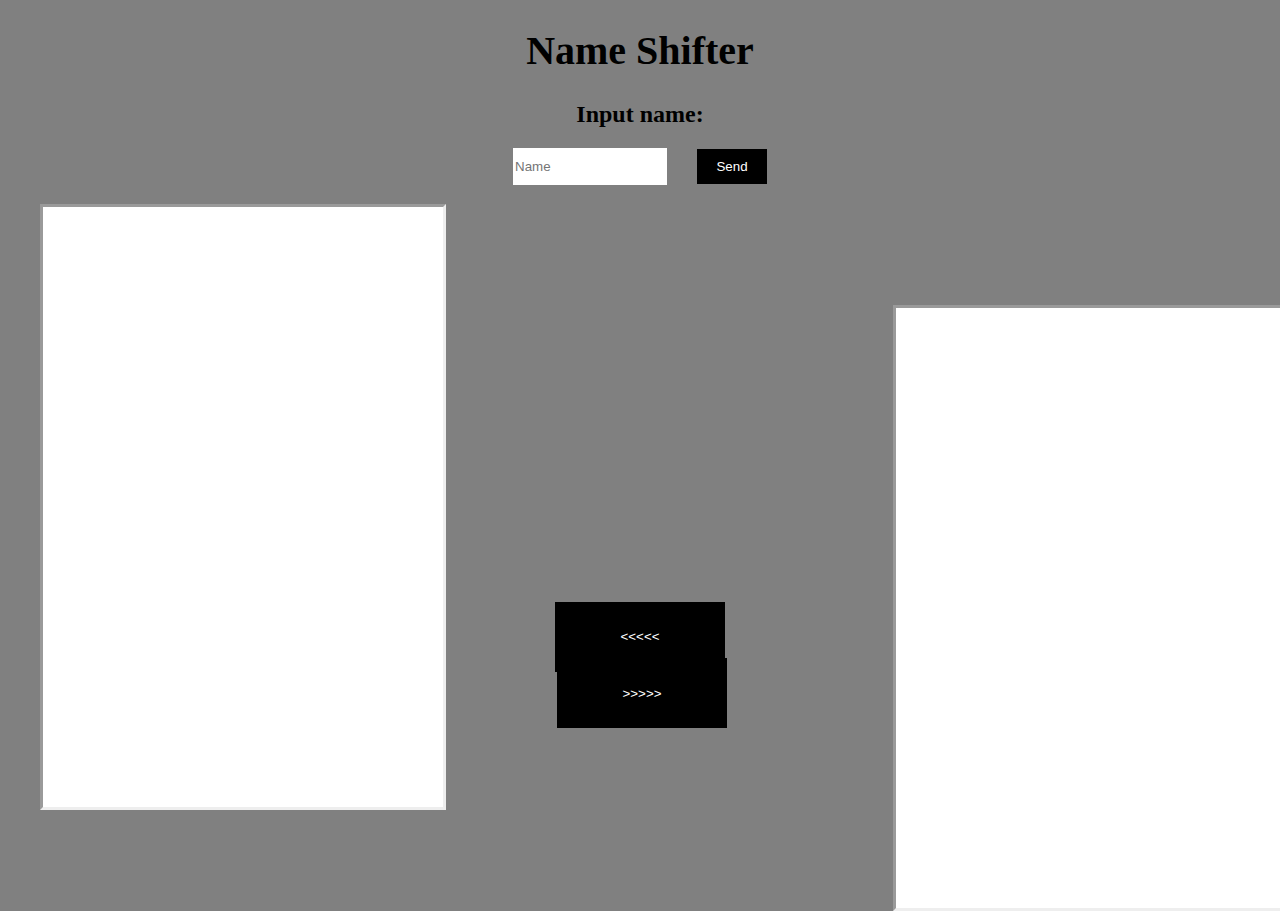
<file: opdracht3/index.html>
<!DOCTYPE html>
<html lang="en" dir="ltr">

<head>
  <meta charset="utf-8">
  <link rel="stylesheet" href="css/master.css">
  <title>Name Shifter</title>
  <!--test script om te bughunten
  <script>
    var array = [];
    var array1 = [];

    function name_() { //hier is er iets mis en dat test ik zodat als het werkend is het in main.js kan komen als werkend
      var name = document.querySelector('#name').value;
      alert("Hallo X" + name);
      var len = array.push("1: " + name);
      alert("lengte " + len);
      //result.innerHTML = "<h1>"+array[0]+"</h1>"; in dit gedeelte van de code pusht die een naam niet naar de linker en/of rechterveld
      result.innerHTML = "<h1> test </h1>"; //bij deze lijn teste ik of het erin kwam maar test kwam in het veld en ging er weer gelijk uit.

    }
  </script> -->
</head>

<body>


  <div class="center">
    <h1>Name Shifter</h1>
      <!--input is voor naam invoer en button voor senden van naam naar field-->
      <h2>Input name:<h2>
          <input class="text" type="text" name="name" placeholder="Name" id="name">&emsp;
          <button class="submit" id="name" onclick="name1()" name="name">Send</button>
  </div>
<!-- lijn 34 en 35 zijn de velden waarin de namen komen -->
  <div class="field1" id="field1"></div>
  <div class="field2" id="field2"></div>

  <div class="center">
    <div class="switch">
      <button class="switch" name="switch1" id="switch1" onclick="switch1()">
        >>>>> </button> <br>
    </div>
    <div class="switch2">
      <button class="switch" name="switch2" id="switch2" onclick="switch2()"> <<<<<  </button>
    </div>
  </div>
  <!--script die zou moeten werken test ik in deeltjes bij de eerste script boven index -->
  <script src="js/main.js"></script>
</body>

</html>
</file>
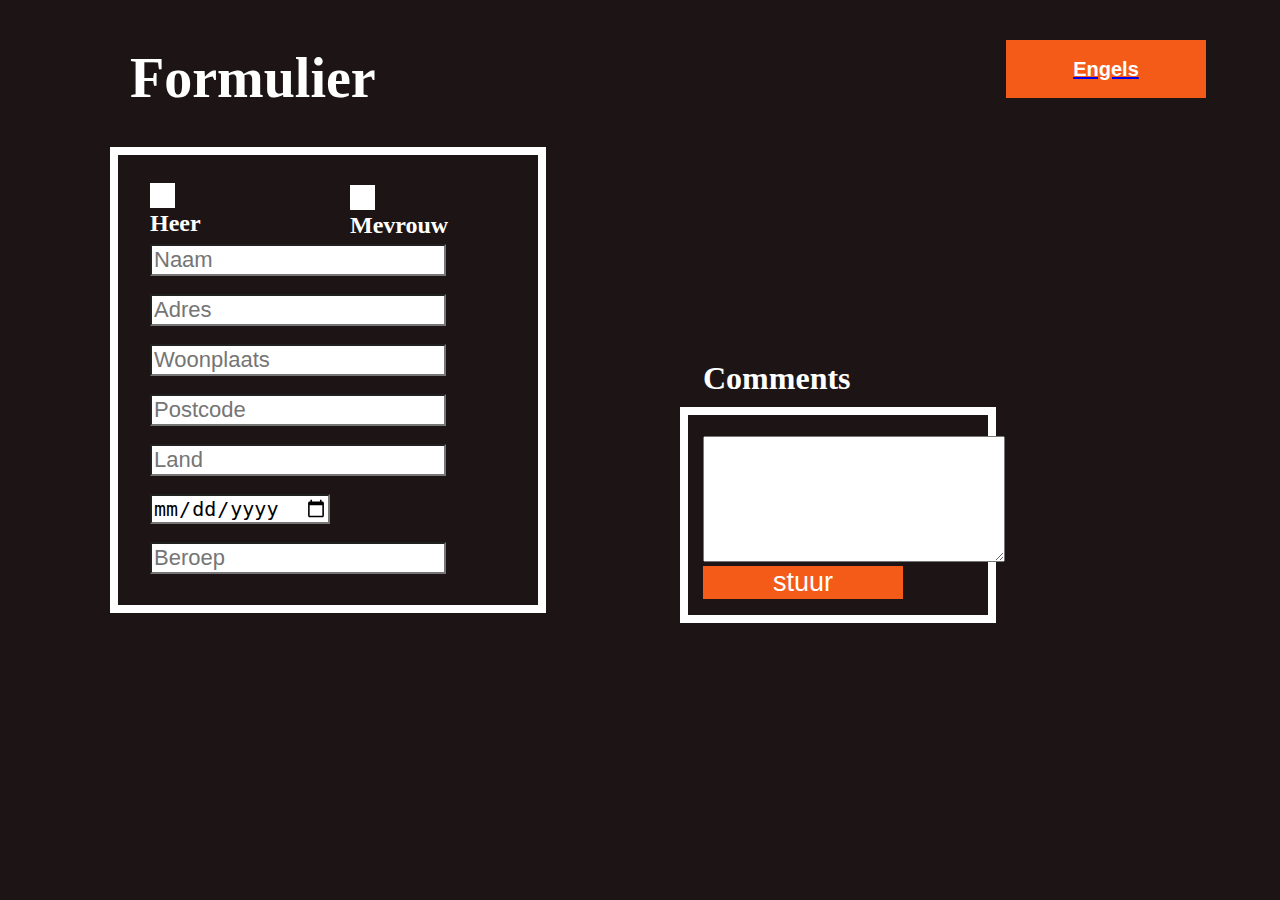
<file: opdracht 4/inleveropdracht4.html>
<!DOCTYPE html>
<html lang="en" dir="ltr">
  <head>
    <meta charset="utf-8">
    <title>opdracht_4</title>
    <link rel="stylesheet" href="inleveropdracht4.css">
    <script src="https://ajax.googleapis.com/ajax/libs/jquery/3.3.1/jquery.min.js"></script>
    <script src="jp4.js"></script>
  </head>
  <body>

  <div class="taal">
    <button id="twee"><a href="inleveropdracht4_eng.html"><h2>Engels</h2></a></button>
  </div>

<div class="rechts">
  <div class="top">
    <h1 class="een">Formulier</h1>
  </div>

  <div class="rand">
  </div>

  <div class="invoer">
    <div class="select">
      <div class="select" id="vak1" onclick="select()"><h2>&emsp;Heer<h2></div>
      <div class="select1" id="vak2" onclick="select()"><h2>&emsp;Mevrouw</h2></div>
    </div><br><br>

    <form>
      <input type="text" name="0" id="0"placeholder="Naam"onchange=""><br><br>
      <input type="text" name="1" id="1"placeholder="Adres" onchange=""><br><br>
      <input type="text" name="2" id="2" placeholder="Woonplaats" onchange=""><br><br>
      <input type="text" name="3" id="3" placeholder="Postcode" onchange=""><br><br>
      <input type="text" name="4" id="4" placeholder="Land" onchange=""><br><br>
      <input type="date" name="5" id="5" placeholder="Geboortedatum" onchange="leeftijd()"><br><br>
      <input type="text" name="6" id="6" placeholder="Beroep" onchange=""><br><br>
    </form>
  </div>

  <div class="rand2">
  </div>
  <div class="comments">
    <h1>Comments</h1><br>
    <textarea rows="8" cols="35" id="comments" class="text"></textarea><br>
    <button class="twee" onclick="check()" id="een">stuur</button>
  </div>
</div>
<div class="leeftijd" id="leeftijd" ></div>
  </body>
</html>
</file>
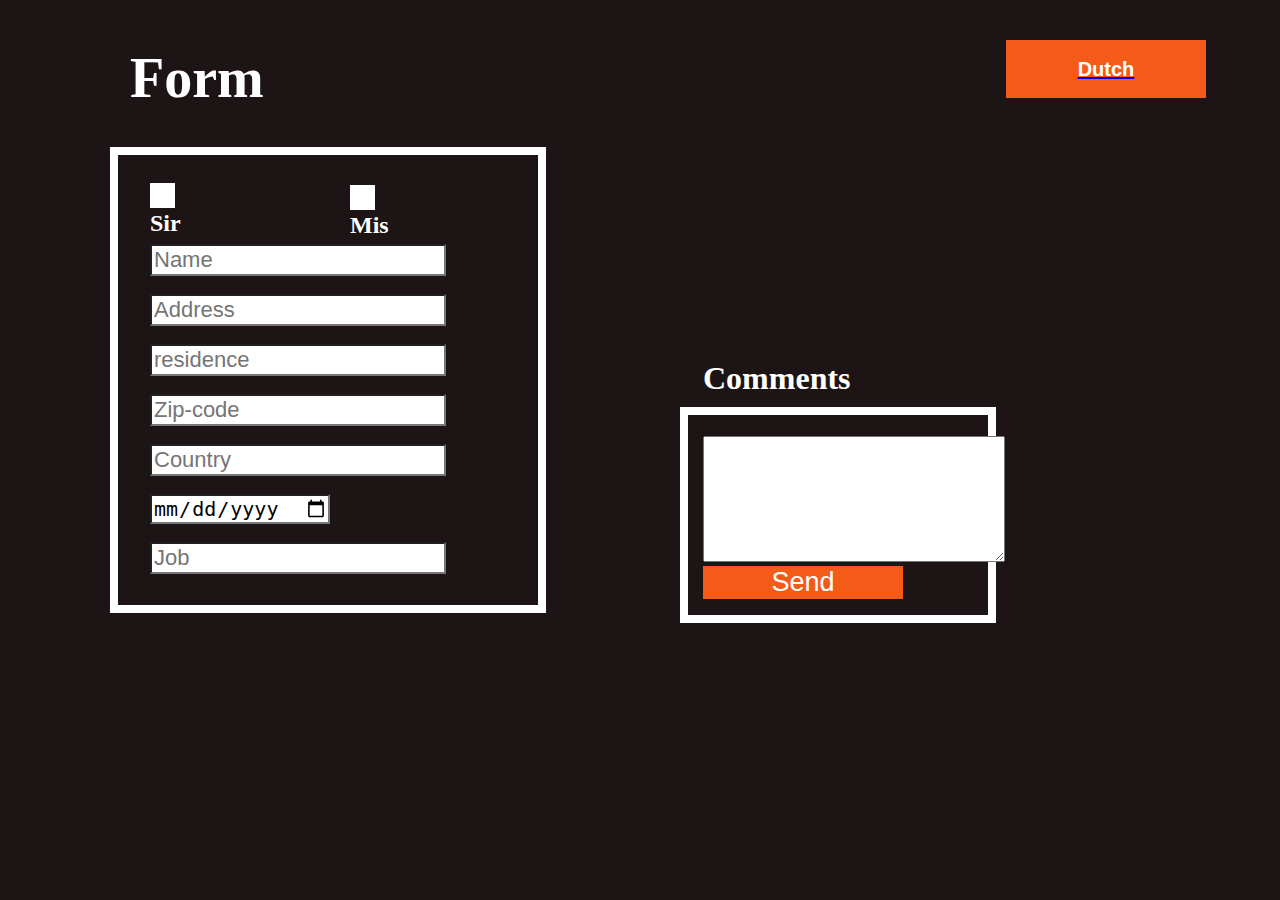
<file: opdracht 4/inleveropdracht4_eng.html>
<!DOCTYPE html>
<html lang="en" dir="ltr">
  <head>
    <meta charset="utf-8">
    <title>opdracht_4</title>
    <link rel="stylesheet" href="inleveropdracht4.css">
    <script src="https://ajax.googleapis.com/ajax/libs/jquery/3.3.1/jquery.min.js"></script>
    <script src="jp4.js"></script>
  </head>
  <body>

  <div class="taal">
    <button id="twee"><a href="inleveropdracht4.html"><h2>Dutch</h2></a></button>
  </div>

<div class="rechts">
  <div class="top">
    <h1 class="een">Form</h1>
  </div>

  <div class="rand">
  </div>

  <div class="invoer">
    <div class="select">
      <div class="select" id="vak1" onclick="select()"><h2>&emsp;Sir<h2></div>
      <div class="select1" id="vak2" onclick="select()"><h2>&emsp;Mis</h2></div>
    </div><br><br>

    <form>
      <input type="text" name="0" id="0"placeholder="Name"onchange="fout()"><br><br>
      <input type="text" name="1" id="1"placeholder="Address" onchange=""><br><br>
      <input type="text" name="2" id="2" placeholder="residence" onchange=""><br><br>
      <input type="text" name="3" id="3" placeholder="Zip-code" onchange=""><br><br>
      <input type="text" name="4" id="4" placeholder="Country" onchange=""><br><br>
      <input type="date" name="5" id="5" placeholder="Birth date" onchange="leeftijd()"><br><br>
      <input type="text" name="6" id="6" placeholder="Job" onchange=""><br><br>
    </form>
  </div>

  <div class="rand2">
  </div>
  <div class="comments">
    <h1>Comments</h1><br>
    <textarea rows="8" cols="35" id="comments" class="text"></textarea><br>
    <button class="twee" onclick="check1()" id="een">Send</button>
  </div>
</div>
<div class="leeftijd" id="leeftijd" ></div>
  </body>
</html>
</file>
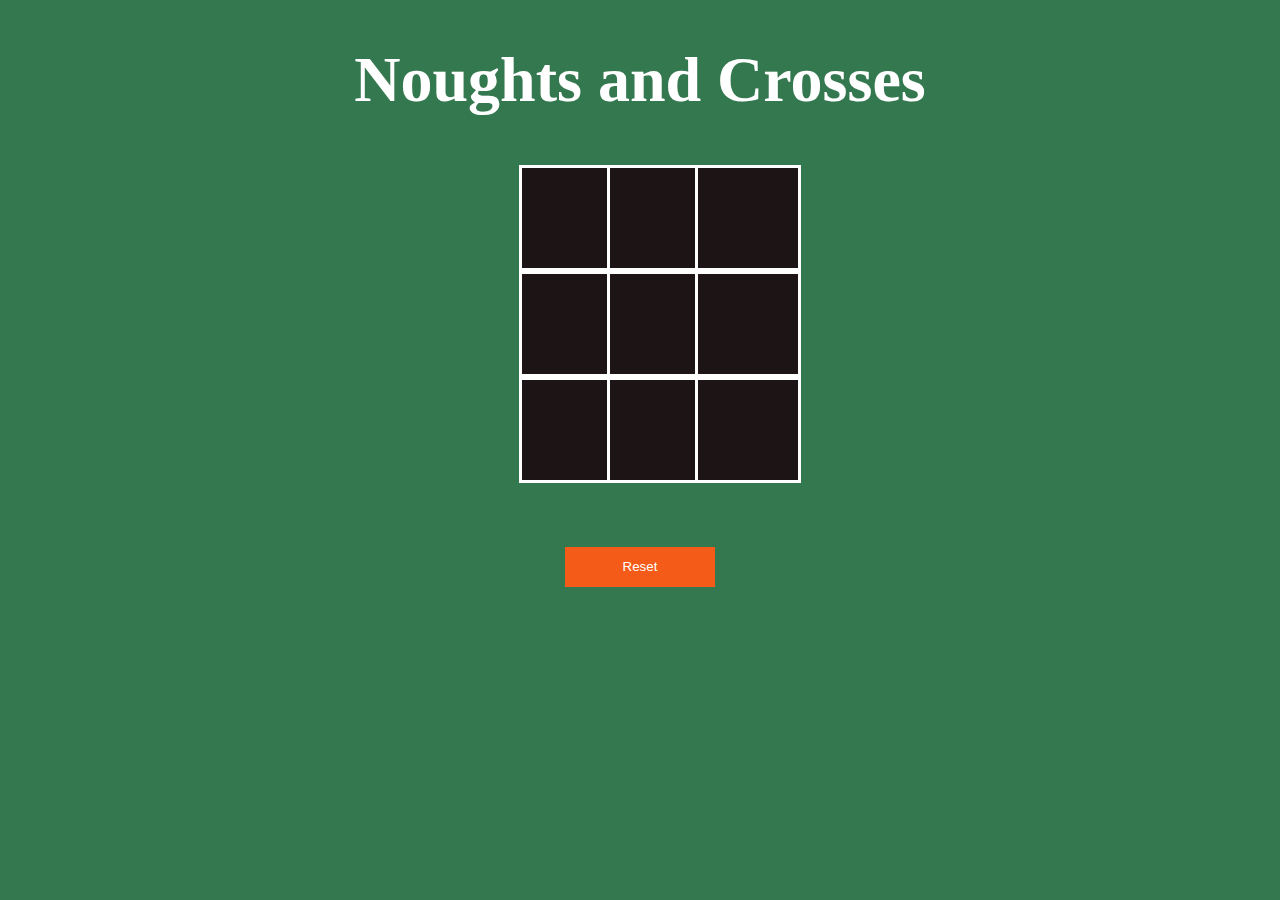
<file: opdracht1/noughts-and-crosses.html>
<!DOCTYPE html>
<html lang="en" dir="ltr">
  <head>
    <meta name="viewport" content="width=device-width, initial-scale=1.0">
    <meta charset="utf-8">
    <title>Noughts and Crosses</title>
  </head>
  <link rel="stylesheet" href="style.css">
  <body>
    <div class="center"><h1>Noughts and Crosses</h1></div>
    <div class="square">
      <div class="column">
        <div class="vak" id="div"  onclick="background(this)"></div>
        <div class="vak" id="div2" onclick="background(this)"></div>
        <div class="vak" id="div3" onclick="background(this)"></div>
      </div>
      <div class="column">
        <div class="vak" id="div4" onclick="background(this)" ></div>
        <div class="vak" id="div5" onclick="background(this)"></div>
        <div class="vak" id="div6" onclick="background(this)"></div>
      </div>
      <div class="column">
        <div class="vak" id="div7" onclick="background(this)"></div>
        <div class="vak" id="div8" onclick="background(this)"></div>
        <div class="vak" id="div9" onclick="background(this)"></div>
      </div>
    </div>

    <div class="reset">
      <div class="center">
      <form>
        <input type="submit" name="reset" id="reset" value="Reset">
      </fosrm>
     </div>
    </div>
    <script src="jp.js"></script>
  </body>
</html>
</file>
<file: opdracht3/css/master.css>
div.center {
  text-align: center;
}

div.send {
  margin-left: 5%;
}

body {
  background-color: grey;
}

h1 {
  font-size: 250%;
  color: black;
}

h2 {
  color: black;
}

div.switch {
  margin-left: 4px;
  margin-top: -20%;

}

div.switch2 {
  margin-top: -10%;

}

button.switch {
  height: 70px;
  width: 170px;
  border: none;
  color: white;
  background-color: black;
}

input[type=submit] {
  color: white;
  background-color: black;
  border: none;
  height: 35px;
  width: 70px;
}

input[type=submit]:hover {
  border: 3px solid white;
}

input[type=text] {
  height: 35px;
  width: 150px;
  color: black;
  background-color: white;
  border: none;
}

div.field1 {
  border-style: inset;
  margin-left: 2.5%;
  height: 600px;
  width: 400px;
  background-color: white;
}

div.field2 {
  margin-left: 70%;
  margin-top: -40%;
  border-style: inset;
  height: 600px;
  width: 400px;
  background-color: white;
}

button.submit {
  color: white;
  background-color: black;
  border: none;
  height: 35px;
  width: 70px;

}
</file>
<file: opdracht 4/inleveropdracht4.css>
div.rechts{
  margin-left: 100px;
}
div.taal{
  margin-top: 40px;
  margin-left: 80%;
}
div.center{
  text-align: center;
}
div.select{
  background-color: white;
  width: 25px;
  height: 25px;
  margin-left:0px;
  margin-top: -450px;
}
div.select1{
  background-color: white;
  width: 25px;
  height: 25px;
  margin-left: 200px;
  margin-top: -43px;
}
div.top{
margin-top: -90px;
}
div.rand{
  border: 8px solid white;
  width: 420px;
  height: 450px;
  margin-left: -20px;
}
div.rand2{
  border: 8px solid white;
  width: 300px;
  height: 200px;
  margin-left: 550px;
  margin-top: -185px;
}
div.invoer{
  margin-top: -430px;
  margin-left: 20px;
}
div.comments{
  margin-left: 600px;
  margin-top: -285px;
  margin-left: 573px;
}
div.gender{
  margin-top: -70px;
  margin-left: 40px;
  cursor: crosshair;
}
div.gender2{
margin-top: -60px;
margin-left: 260px;
cursor: crosshair;
}
div.leeftijd{
  margin-top: -135px;
  margin-left: 340px;
}
body{
  color: white;
  background-color: #1D1515;
  margin: 30px;
}
button{
  color: white;
  border: none;
  background-color: #F45A18;
  width: 200px;
}
.twee{
  font-size: 27px;
  color: white;
  border: none;
}
select{
  font-size: 22px;
  background-color: white;
  color: black;
  vertical-align: middle;
}
input[type=text]{
  font-size: 22px;
  color: black;
  background-color: white;
}
input[type=submit]{
  font-size: 27px;
  color: black;
  border: none;
  background-color: #F45A18;
}
input[type=date]{
  font-size: 20px;
  color: black;
  background-color: white;
}
input[type=date].comment{
  font-size: 20px;
  height: 200px;
  width: 200px;
  color: black;
  background-color: white;
}
h1.een{
  font-size: 350%;
}
h2{
  color: white;
}
</file>
<file: opdracht1/style.css>
div.vak{
  border:3px solid white;
  background-color:#1D1515;
  height: 100px;
  width: 100px;
  cursor: crosshair;
}
div.square{
margin-left: 40%;
}
div.center{
  text-align: center;
}
div.reset{
margin-top: 430px;
}

input[type=submit]{
    width: 150px;  height: 40px;
    color: white;
    background-color: #F45A18;
    border: none;
}

body{
  color: white;
  background-color: #34784F;
}
html
.column {
  float: left;
  width: 10.33%;
  padding: 5px;
}
.row::after {
  content: "";
  clear: both;
  display: table;
}
h1{
  font-size: 400%;
}
h1.een{
  font-size: 480%;
  line-height:1px;
}
</file>
